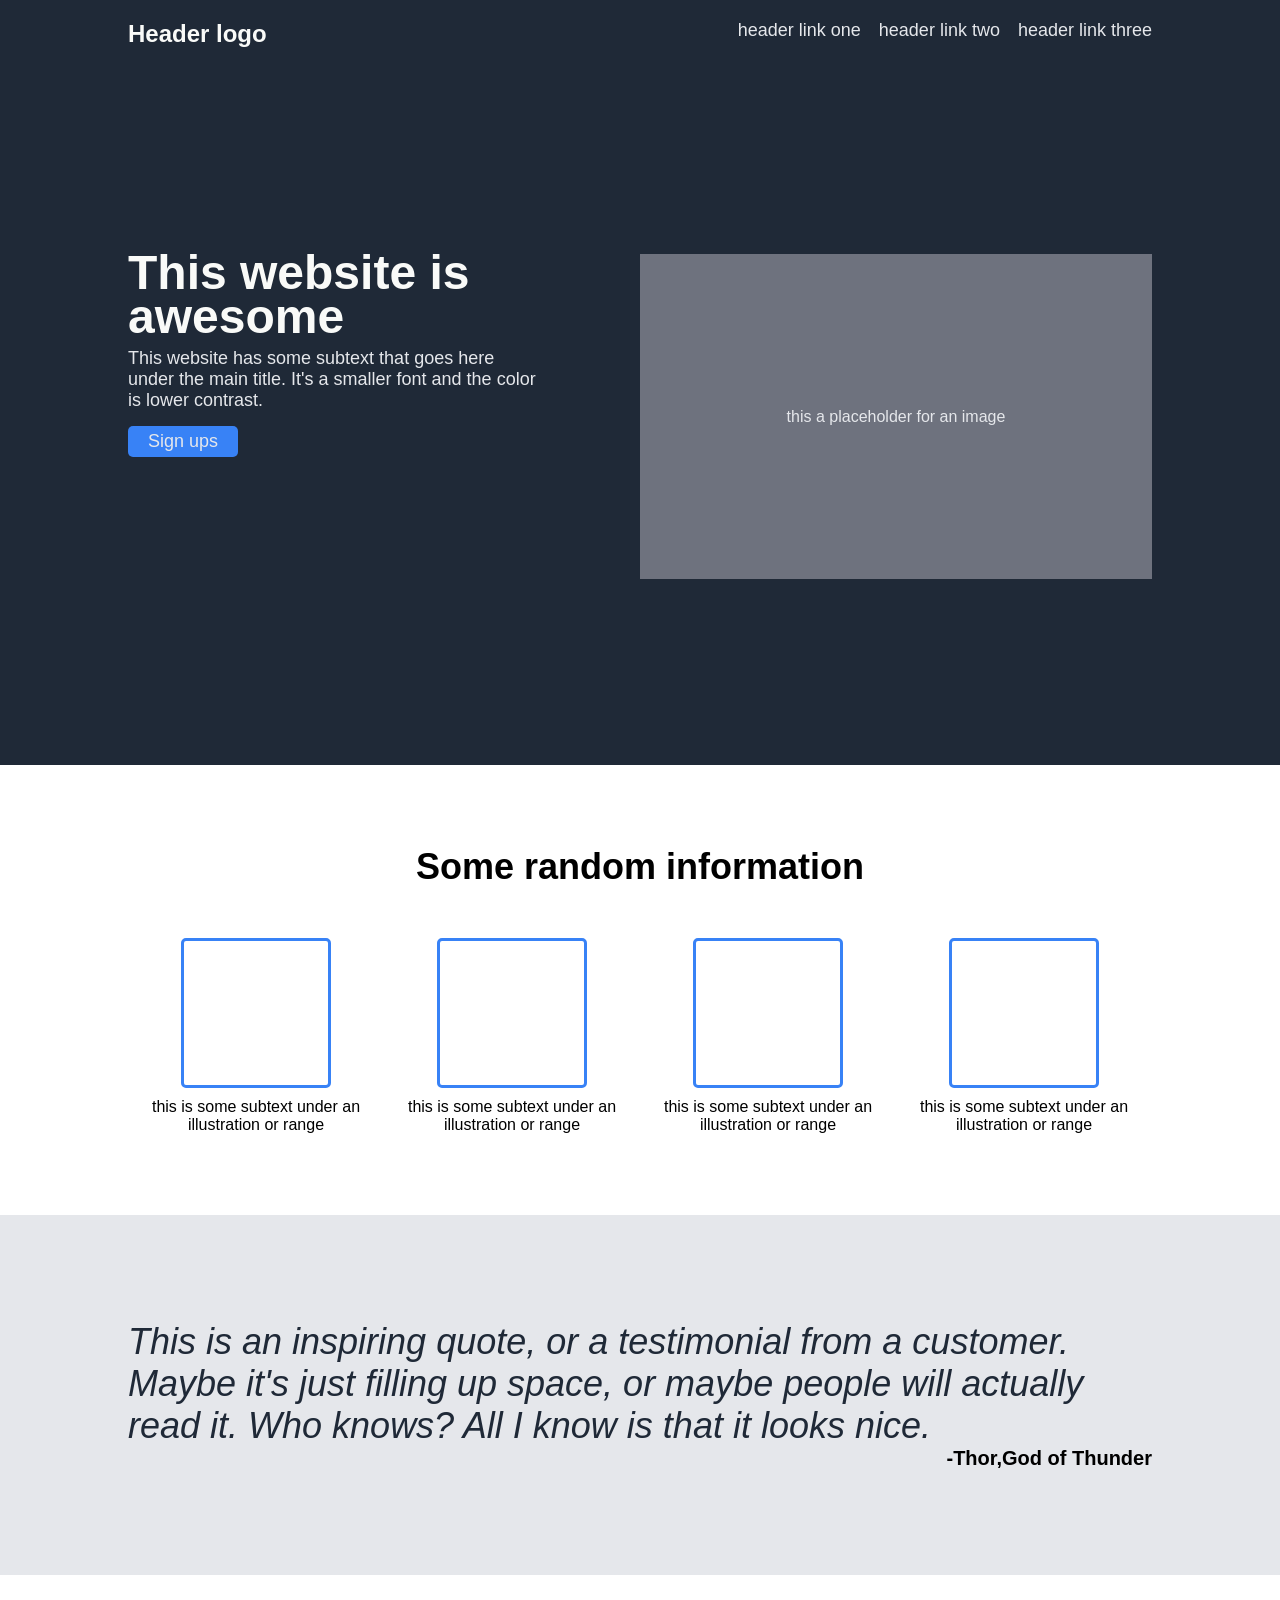
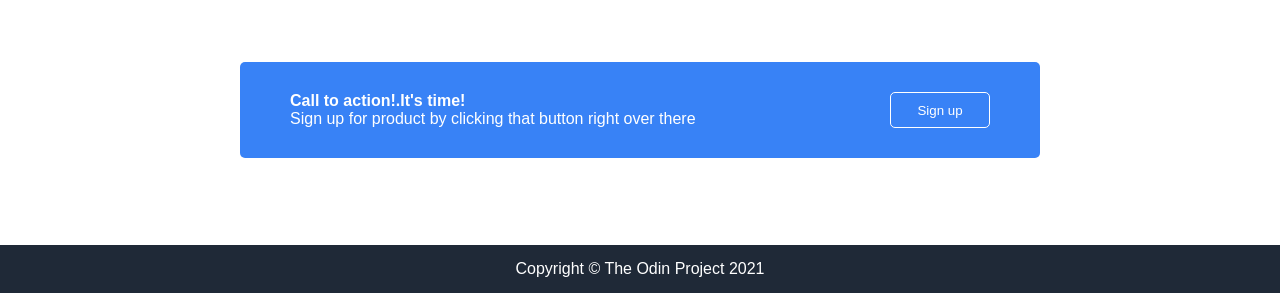
<file: index.html>
<!DOCTYPE html>
<html lang="en">
<head>
    <meta charset="UTF-8">
    <meta http-equiv="X-UA-Compatible" content="IE=edge">
    <meta name="viewport" content="width=device-width, initial-scale=1.0">
    <link rel="stylesheet" href="./styles.css">
    <title>Landing Page</title>
</head>
<body>
    <header>
        <div class="wrapper">
            <nav> 
                <div class="logo">Header logo</div>
                <ul>
                    <li><a href="#">header link one</a></li>
                    <li><a href="#">header link two</a></li>
                    <li><a href="#">header link three</a></li>
                </ul>   
            </nav>
            <main>
                <div class="main-left">
                    <h1>This website is awesome</h1>
                    <p>This website has some subtext that goes here under the main title. 
                        It's a smaller font and the color is lower contrast.
                    </p>
                    <a class="main-btn">Sign ups</a>
                </div>
                <div class="main-right">
                    <div class="hero-image">
                        <p>this a placeholder for an image</p>
                    </div>
                </div>
            </main>
        </div>
    </header>
    <!-- RANDOM INFORMATION SECTION -->
    <section class="info-section">
        <h2>Some random information</h2>
        <div class="info-wrapper"> 
            <div class="info">
                <div class="image"></div>
                <p>this is some subtext under an illustration or range </p>
            </div>
            <div class="info">
                <div class="image"></div>
                <p>this is some subtext under an illustration or range </p>
            </div>
            <div class="info">
                <div class="image"></div>
                <p>this is some subtext under an illustration or range </p>
            </div>
            <div class="info">
                <div class="image"></div>
                <p>this is some subtext under an illustration or range </p>
            </div>
        </div>
    </section>

    <!-- Quotation section-->
    <section class="quotation-section">
        <div class="quotation-wrapper">
            <p>This is an inspiring quote, or a testimonial from a 
                customer. Maybe it's just filling up space, or maybe 
                people will actually read it. Who knows? All I know is that 
                it looks nice.
            </p>
            <strong>-Thor,God of Thunder</strong>
        </div>
    </section>

    <!-- SIGN UP -->
    <Section class="signup-section">
        <div class="signup">
            <div>
                <h4 class="signup-info">Call to action!.It's time!</h4>
                <p class="signup-info">Sign up for product by clicking that button right over there</p>
            </div>
            <button>Sign up</button>
        </div>
    </Section>
    <footer>
        <div>
            <p>Copyright <span>&#169</span> The Odin Project 2021</p>
        </div>
    </footer>
</body>
</html>
</file>
<file: styles.css>
*{
    box-sizing: border-box;
    padding: 0;
    margin: 0;
    /* color: white; */
    font-family: sans-serif;
}

header{
    height: 85vh;
    background-color: #1F2937;
}
.wrapper{
    display: flex;
    flex-direction: column;
    max-width: 1024px;
    margin: 0px auto;
    height: 85vh;
}
nav{
    display: flex;
    justify-content: space-between;
    padding: 20px 0px;
}
.logo{
    font-size: 24px;
    color: #F9FAF8;
    font-weight: 900;
}
ul{
    padding: 0;
    display: flex;
    gap: 18px;
}
li{
    list-style-type: none;
}
a{
    text-decoration: none;
    font-size: 18px;
    color: #E5E7EB;
}
main{
    flex-grow: 1;
    display: flex;
    justify-content: space-between;
    align-items: center;
    max-width: 1024px;
    flex-wrap: wrap;
}
.main-left{
    max-width: 412px;
    margin-bottom: 120px;
}
h1{
    font-size: 48px;
    line-height: 0.9;
    font-weight:bolder;
    color: #F9FAF8;
}
.main-left > p{
    font-size: 18px;
    padding: 10px 0px;
    color: #E5E7EB;
}
.main-btn{
    display: inline-block;
    background-color: #3882F6;
    padding: 5px 20px;
    margin: 5px 0px;
    border-radius: 5px;
}
.main-right{
    max-width: 512px; 
}
.hero-image{
    background-color: #6e727e;
    width: 512px;
    height: 325px;
    display: flex;
    justify-content: center;
    align-items: center;
}
.hero-image>p{
    color: #E5E7EB;
}

/* INFORMATION SECTION */
.info-section{
    height: 50vh;
    display: flex;
    flex-direction: column;
    align-items: center;
    max-width: 1024px;
    margin: 0px auto;
    justify-content: center;
}

h2{
    margin-bottom: 50px;    
    font-size: 36px;
}
.info-wrapper{
    display: flex;
    justify-content: center;
    align-items: center;
    /* flex-wrap: wrap; */
}
.info{
    display: flex;
    flex-direction: column;
    align-items: center;
}
.info>p{
    text-align: center;
    margin-top: 10px;
}
.image{
    width: 150px;
    height: 150px;
    border: 3px solid #3882F6;
    border-radius: 5px;
}


/* Quotation-section */
.quotation-section{
    height: 40vh;
    background-color: #E5E7EB;
    
}
.quotation-wrapper{
    height: 40vh;
    display: flex;
    flex-direction: column;
    max-width: 1024px;
    margin: 0px auto;
    justify-content: center;
    align-items: center;
    
}
.quotation-wrapper>p{
    font-size: 36px;
    font-weight: normal;
    color: #1F2937;
    font-style: italic;
}
.quotation-wrapper>strong{
    font-size: 20px;
    margin-left: auto;
}
/* SIGNUP SECTION */
.signup-section{
    height: 30vh;
    display: flex;
    justify-content: center;
    align-items: center;
}
.signup{
    background-color: #3882F6;
    width: 800px;
    margin: 0px auto;
    border-radius: 5px;
    padding: 30px 50px;
    display: flex;
    justify-content: space-between;
    
}
.signup-info{
    color: white;
}
button{
    width: 100px;
    border-radius: 5px;
    border: 1px solid white;
    border-color: white;
    background-color:#3882F6 ;
    outline: none;
    color: white;
    cursor: pointer;
}
footer{
    display: flex;
    background-color: #1F2937;
    display: flex;
    align-items: center;
    justify-content: center;
}
footer>div{
    padding: 15px;
    
}
footer>div>p{
    color: white;
}
</file>
